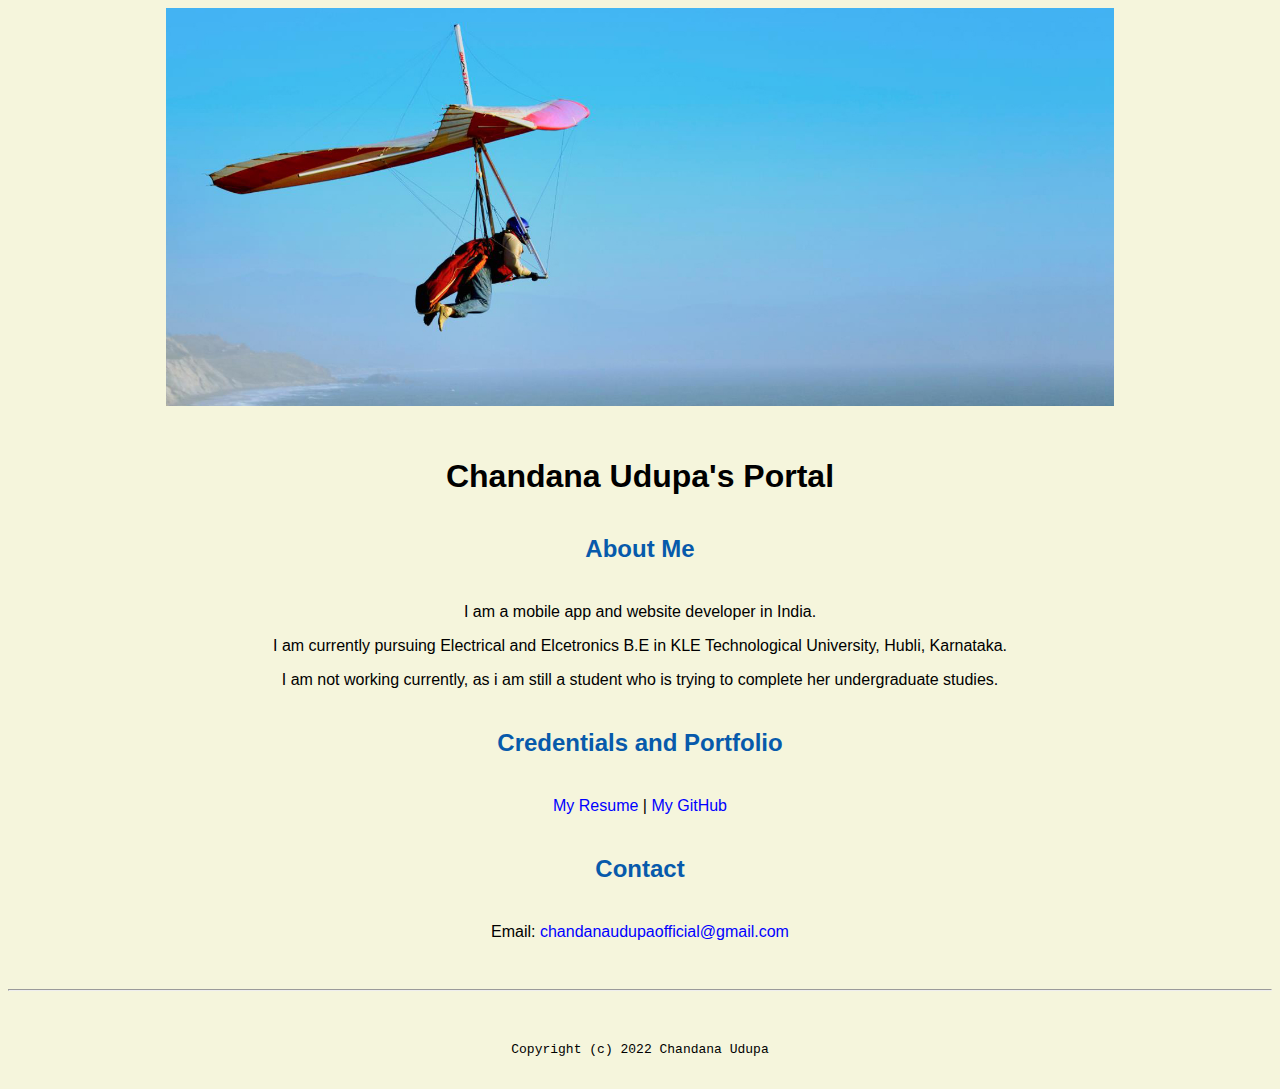
<file: index.html>
<!doctype html>

<!-- this is a comment for human! -->

<html lang="en">

  <header>
     <title>Chandana Udupa's portal </title>
     <link rel = "stylesheet" href = "css/master.css">
     <link rel = "faviconIcon" href = "favicon.ico" type = "image/x-icon">
     <link rel = "shortcut" href = "favicon.ico" type = "image/x-icon">
     <meta name = "viewport" content = "width = device-width, initial-scale=1, shrink-to-fit=no">
     <meta name = "name" content = "Chandana Udupa's portal">
     <meta name = "robots" content = "noindex, nofollow">
  </header>

  <body>
       <img src="images/banner.jpg" width="75%" alt="banner">
       <h1> Chandana Udupa's Portal</h1>
       <h2> About Me</h2>
       <p> I am a mobile app and website developer in India.</p>
       <p> I am currently pursuing Electrical and Elcetronics B.E in KLE Technological University, Hubli, Karnataka. </p>
       <p> I am not working currently, as i am still a student who is trying to complete her undergraduate studies. </p>
       <h2>Credentials and Portfolio</h2>

       <p><a href = "resume.html">My Resume</a> | <a href = "https://github.com/ChandanaGiridhar">My GitHub</a></p>
       <h2>Contact</h2>

       <p>Email: <a href = "mailto: chandanaudupaofficial@gmail.com">chandanaudupaofficial@gmail.com</a></p>

  </body>

  <footer>
   <hr>
   <code>Copyright (c) 2022 Chandana Udupa</code>
  </footer>

</html>
</file>
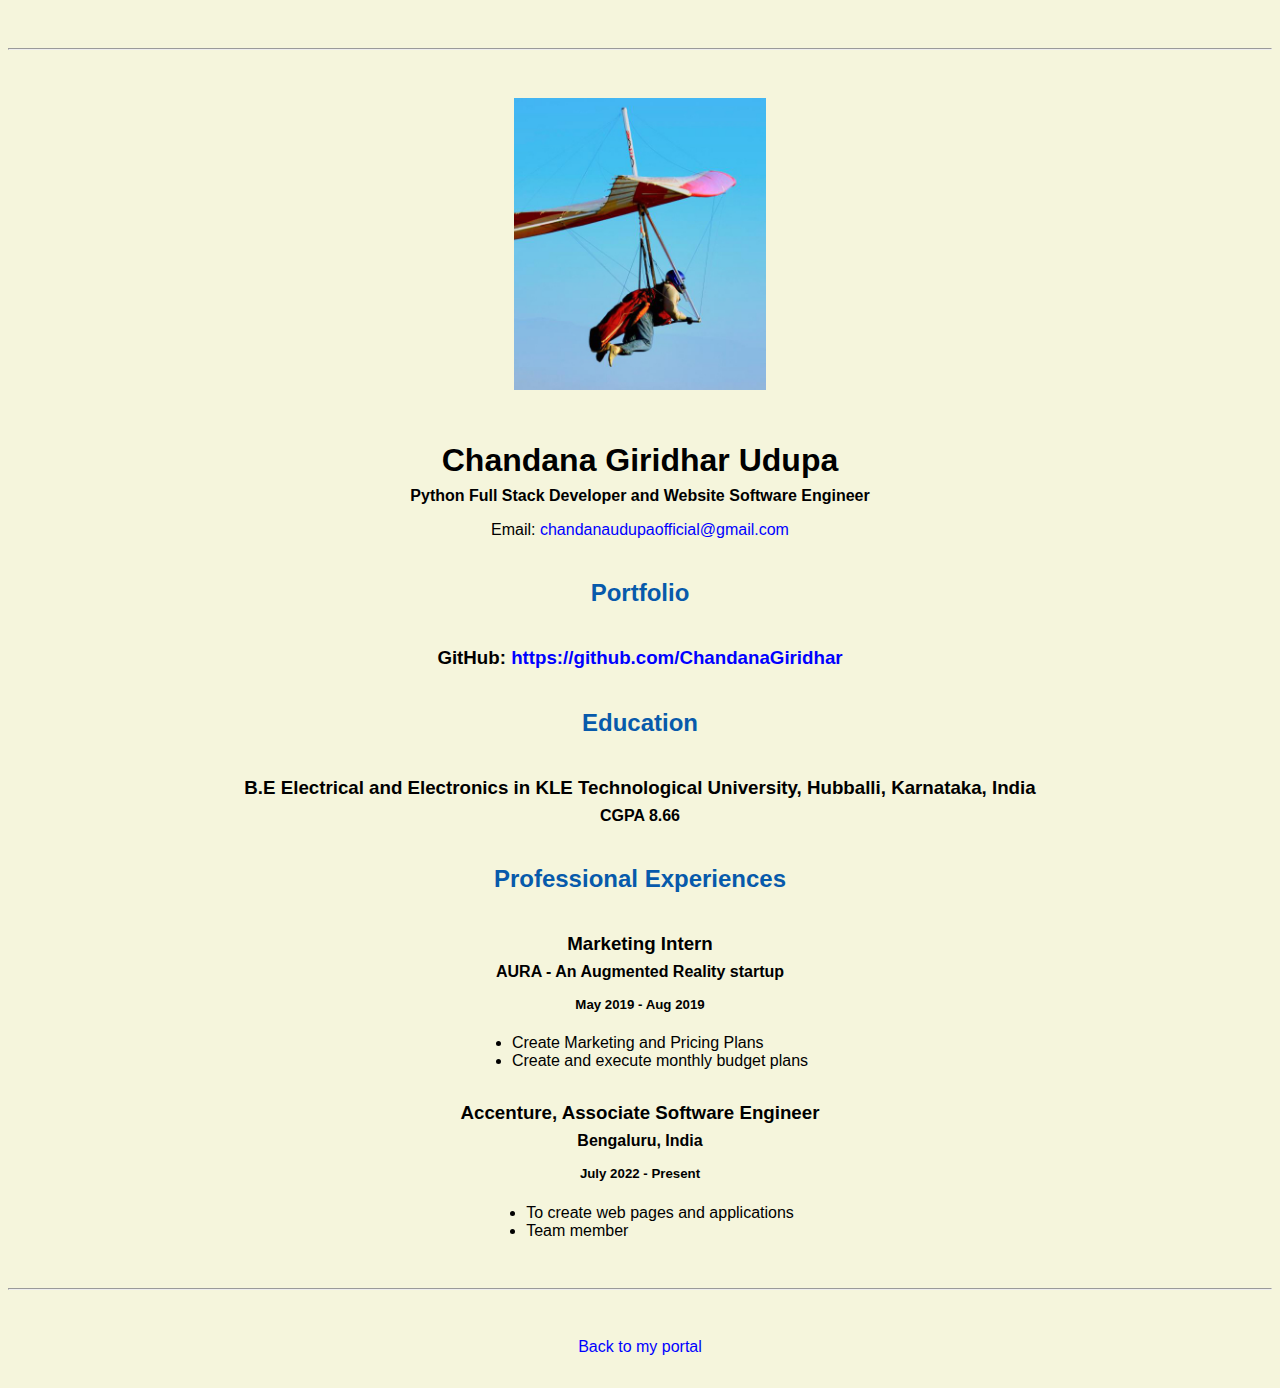
<file: resume.html>
<!doctype html>

<!-- this is a comment for human! -->

<html lang="en">

  <header>
    <title>Chandana Udupa's Resume</title>
    <link rel = "stylesheet" href = "css/master.css">
    <link rel = "faviconIcon" href = "favicon.ico" type = "image/x-icon">
    <link rel = "shortcut" href = "favicon.ico" type = "image/x-icon">
    <meta name = "viewport" content = "width = device-width, initial-scale=1, shrink-to-fit=no">
    <meta name = "name" content = "Chandana Udupa's portal">
    <meta name = "robots" content = "noindex, nofollow">
  </header>

  <body>
    <hr>

    <img src="images/headshot.jpg" alt="Harrison Kong's headshot" width="20%">

    <h1>Chandana Giridhar Udupa</h1>
    <h4>Python Full Stack Developer and Website Software Engineer</h4>

    <p>Email: <a href="mailto:chandanaudupaofficial@gmail.com" target="_blank">chandanaudupaofficial@gmail.com</a></p>
    <!-- don't post physical address, personal phone number or other personal information on the web! -->

    <h2>Portfolio</h2>
      <h3>GitHub: <a href="https://github.com/ChandanaGiridhar" target="_blank">https://github.com/ChandanaGiridhar</a></h3>

    <h2>Education</h2>

    <h3>B.E Electrical and Electronics in KLE Technological University, Hubballi, Karnataka, India</h3>
    <h4> CGPA 8.66</h4>

    <h2>Professional Experiences</h2>

    <h3>Marketing Intern </h3>
    <h4>AURA - An Augmented Reality startup</h4>
    <h5>May 2019 - Aug 2019</h5>
      <ul>
        <li>Create Marketing and Pricing Plans</li>
        <li>Create and execute monthly budget plans </li>
      </ul>

    <h3>Accenture, Associate Software Engineer</h3>
    <h4>Bengaluru, India</h4>
    <h5>July 2022 - Present</h5>
      <ul>
        <li>To create web pages and applications </li>
        <li>Team member </li>
      </ul>
  </body>

  <footer>
  <hr>
  <p><a href="index.html">Back to my portal</a><p>
  </footer>

</html>
</file>
<file: css/master.css>
/* Cascading stylesheet for the website */

/* Text inside these asterisks and slashes are comments for human */

  a {
    color: blue;/* set the text color to blue here */
    text-decoration: none; /* This means we do not want hyperlinks to be underlined */
  }

  a:hover {
    color: red;/* set the text color to red here */
    text-decoration: none; /* This means we do not want hyperlinks to be underlined */
  }

  body {
    background-color: beige; /* set the background color here */
    color: black; /* set the text color to black here */
    font-family: Arial, Helvetica, sans-serif;/* set the font here */
    text-align: center; /* set the text alignment here */
   }

  footer {
    margin-top: 2rem;
    margin-bottom: 2rem;
  }

  h1 {
    margin-bottom: 0.5rem;
    margin-top: 3rem;
   }

  h2 {
    margin-bottom: 2.5rem;
    margin-top: 2.5rem;
    color: #075AAB;
    /* set the text color of to #075AAB here */
    /* set both the bottom margin and top margin to 2.5rem here */
   }

  h3 {
    margin-bottom: 0;
    margin-top: 2rem;
  }

  h4 {
    margin-bottom: 1rem;
    margin-top: 0.5rem;
  }

  h5 {
    margin-top: 0.5rem;
  }

  hr {
    margin-bottom: 3rem;
    margin-top: 3rem;
  }

  /* this controls how the bullet points in the resume page looks */
  ul {
    display: table;
    margin: 0 auto;
    text-align: left;
  }
</file>
